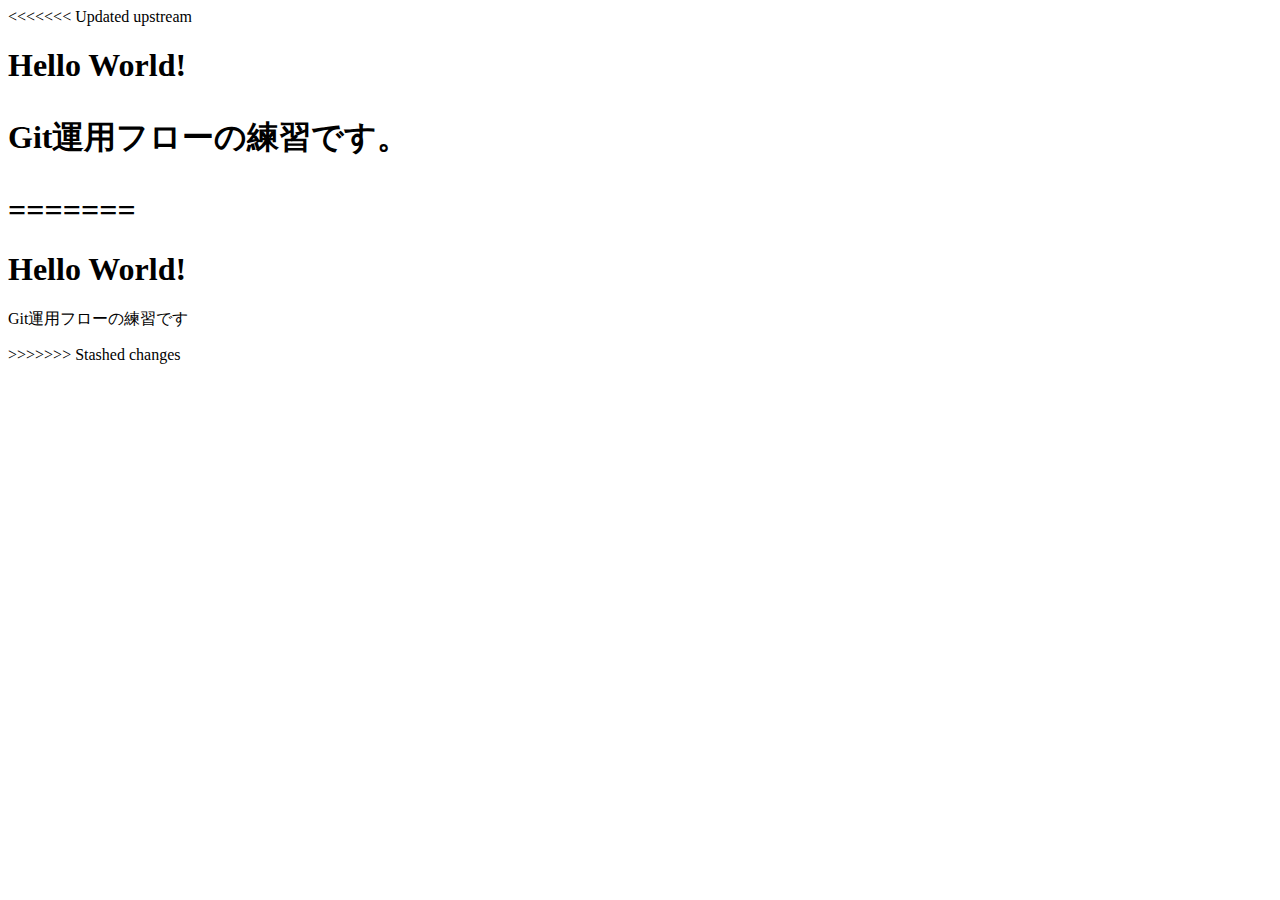
<file: src/php05/index.html>
<!DOCTYPE html>
<html lang="ja">
<head>
  <meta charset="UTF-8">
  <meta name="viewport" content="width=device-width, initial-scale=1.0">
  <title>Document</title>
</head>
<body>
<<<<<<< Updated upstream
  <h1>Hello World!<h1>
  <P> Git運用フローの練習です。</P>
=======
  <h1>Hello World!</h1>
  <P>Git運用フローの練習です</P>
>>>>>>> Stashed changes
</body>
</html>
</file>
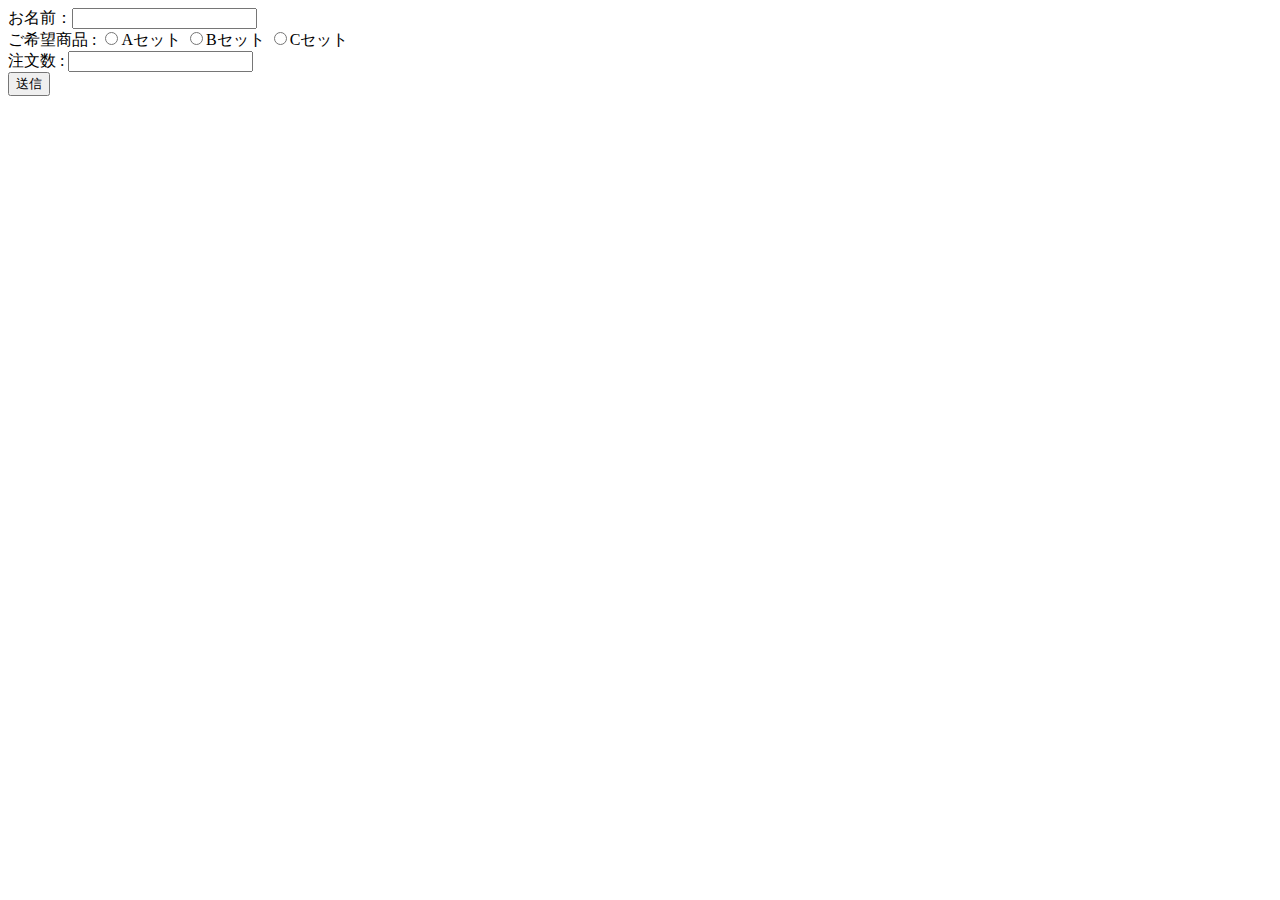
<file: src/php01/config/index.html>
<!DOCTYPE html>
<html lang="ja">
<head>
  <meta charset="UTF-8">
  <meta name="viewport" content="width=device-width, initial-scale=1.0">
  <title>Document</title>
</head>
<body>
  <form action="./result.php" method="post">
    お名前：<input type="text" name="my_name"/>
    <br>
    ご希望商品 :
    <input type="radio" name="choices" value="Aセット"/>Aセット
    <input type="radio" name="choices" value="Bセット"/>Bセット
    <input type="radio" name="choices" value="Cセット"/>Cセット
    <br>
    注文数 :
    <input type="number" name="number" value=""/>
    <br />
    <input type="submit" name="submit" value="送信" />
  </form>



</body>
</html>
</file>
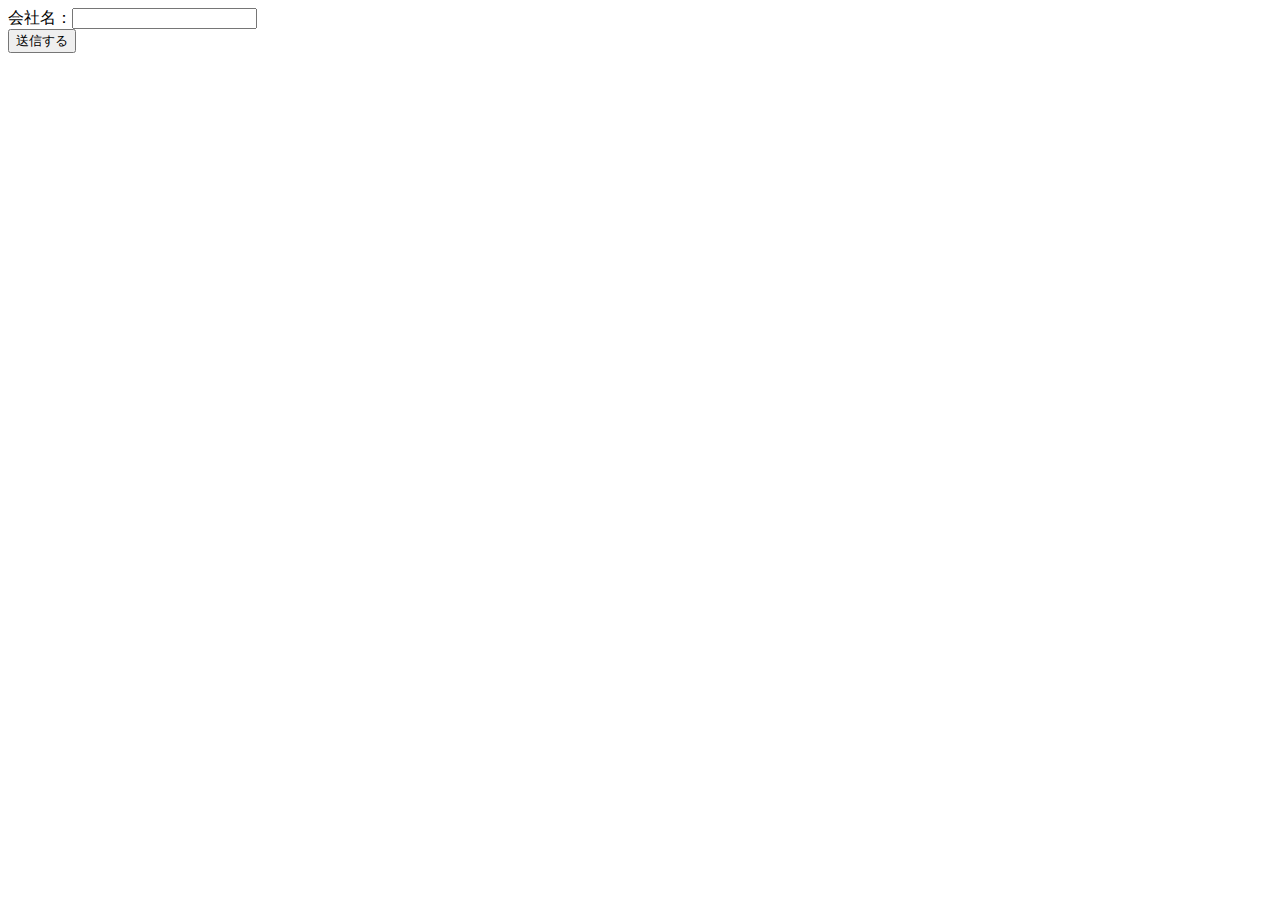
<file: src/php01/config/course.html>
<!DOCTYPE html>
<!DOCTYPE html>
<html lang="ja">

<head>
  <meta charset="UTF-8">
  <meta name="viewport" content="width=device-width, initial-scale=1.0">
  <title>Document</title>
</head>

<body>
  <!-- <form action="course.php" method="POST"> -->
    <form action="course.php" method="GET">
    <label>会社名：<input type="text" name="company"></label>
    <br />
    <input type="submit" name="submit" value="送信する" />
    </form>

</body>

</html>
</file>
